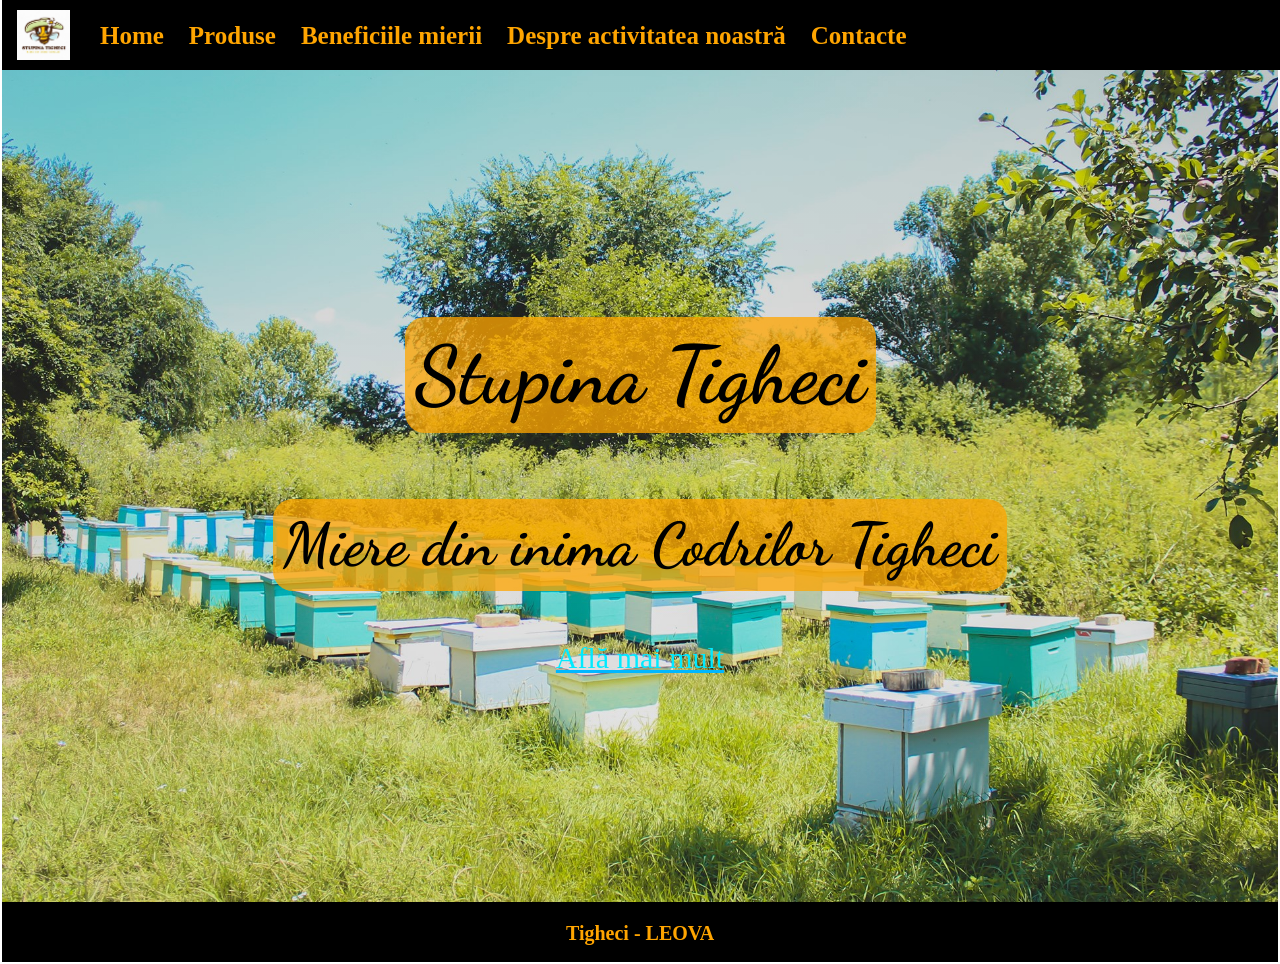
<file: index.html>
<!DOCTYPE html>
<html>

<head>
    <meta charset="UTF-8">
    <meta name="viewport" content="width=device-width, initial-scale=1.0">
    <link rel="stylesheet" href="css/style.css">
    <link rel="stylesheet" href="https://cdnjs.cloudflare.com/ajax/libs/font-awesome/6.1.1/css/all.min.css" />
    <link rel="icon" href="images/albina.png">
    <script src="js/script.js"></script>

    <title>Stupina Tigheci</title>

</head>

<body>
    <header>
        <img class="logo" src="images/logou.jpg">
    
        <navbar>
            <a href="index.html"><b>Home</b></a>
            <a href="pages/produse.html"><b>Produse</b></a>
            <a href="pages/beneficiile mierii.html"><b>Beneficiile mierii</b></a>
            <a href="pages/despre activitatea noastră.html"><b>Despre activitatea noastră</b></a>
            <a href="pages/contacte.html"><b>Contacte</b></a>
        </navbar>

        <i id="hamburger" onclick="mobileMenu()" class="fa-solid fa-bars"></i>
    </header>

    <main>

        <section id="index">
            
            <div class="index-info">
                <h1>Stupina Tigheci</h1>
                <h2>Miere din inima Codrilor Tigheci</h2>

                <br/>
            
                <a href="pages/produse.html" class="link-index">Află mai mult</a>
            </div>
        </section>
    </main>

    <footer>
        <span><b>Tigheci - LEOVA</b></span>
    </footer>
</body>

</html>
</file>
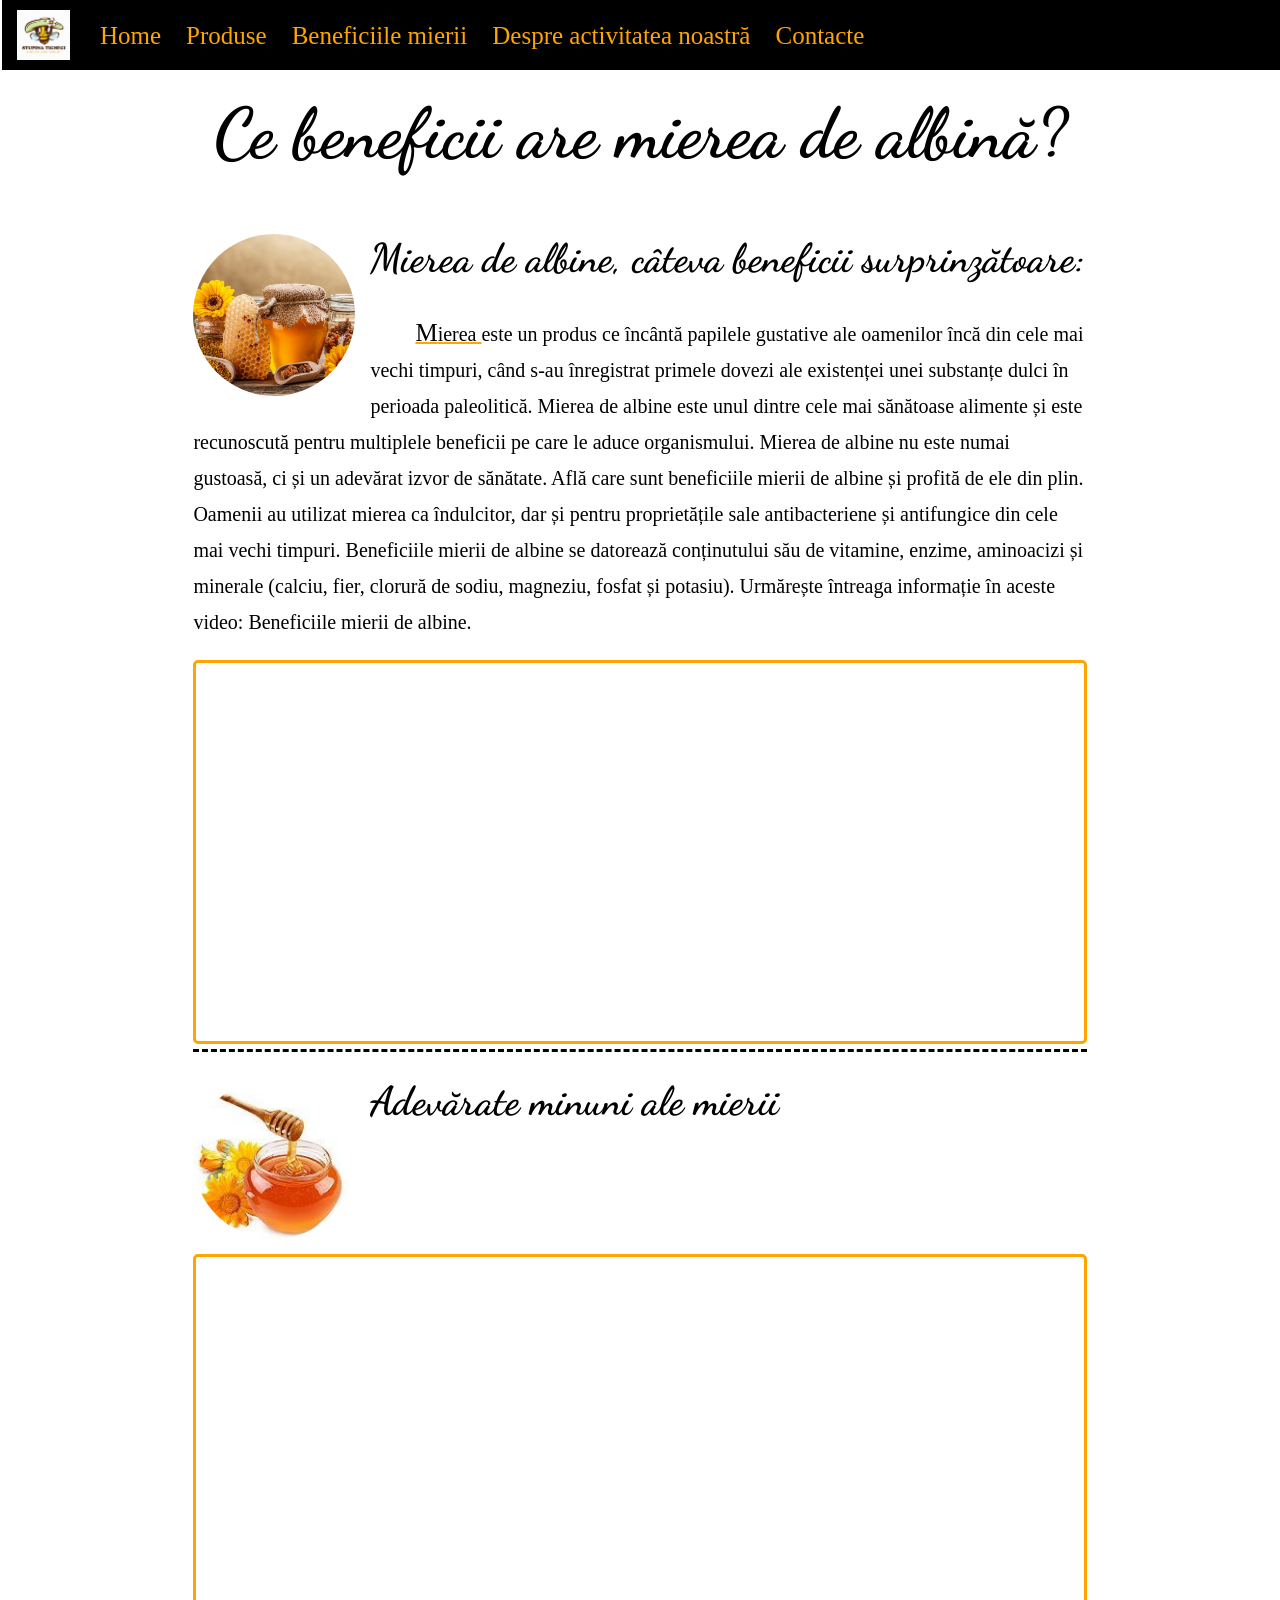
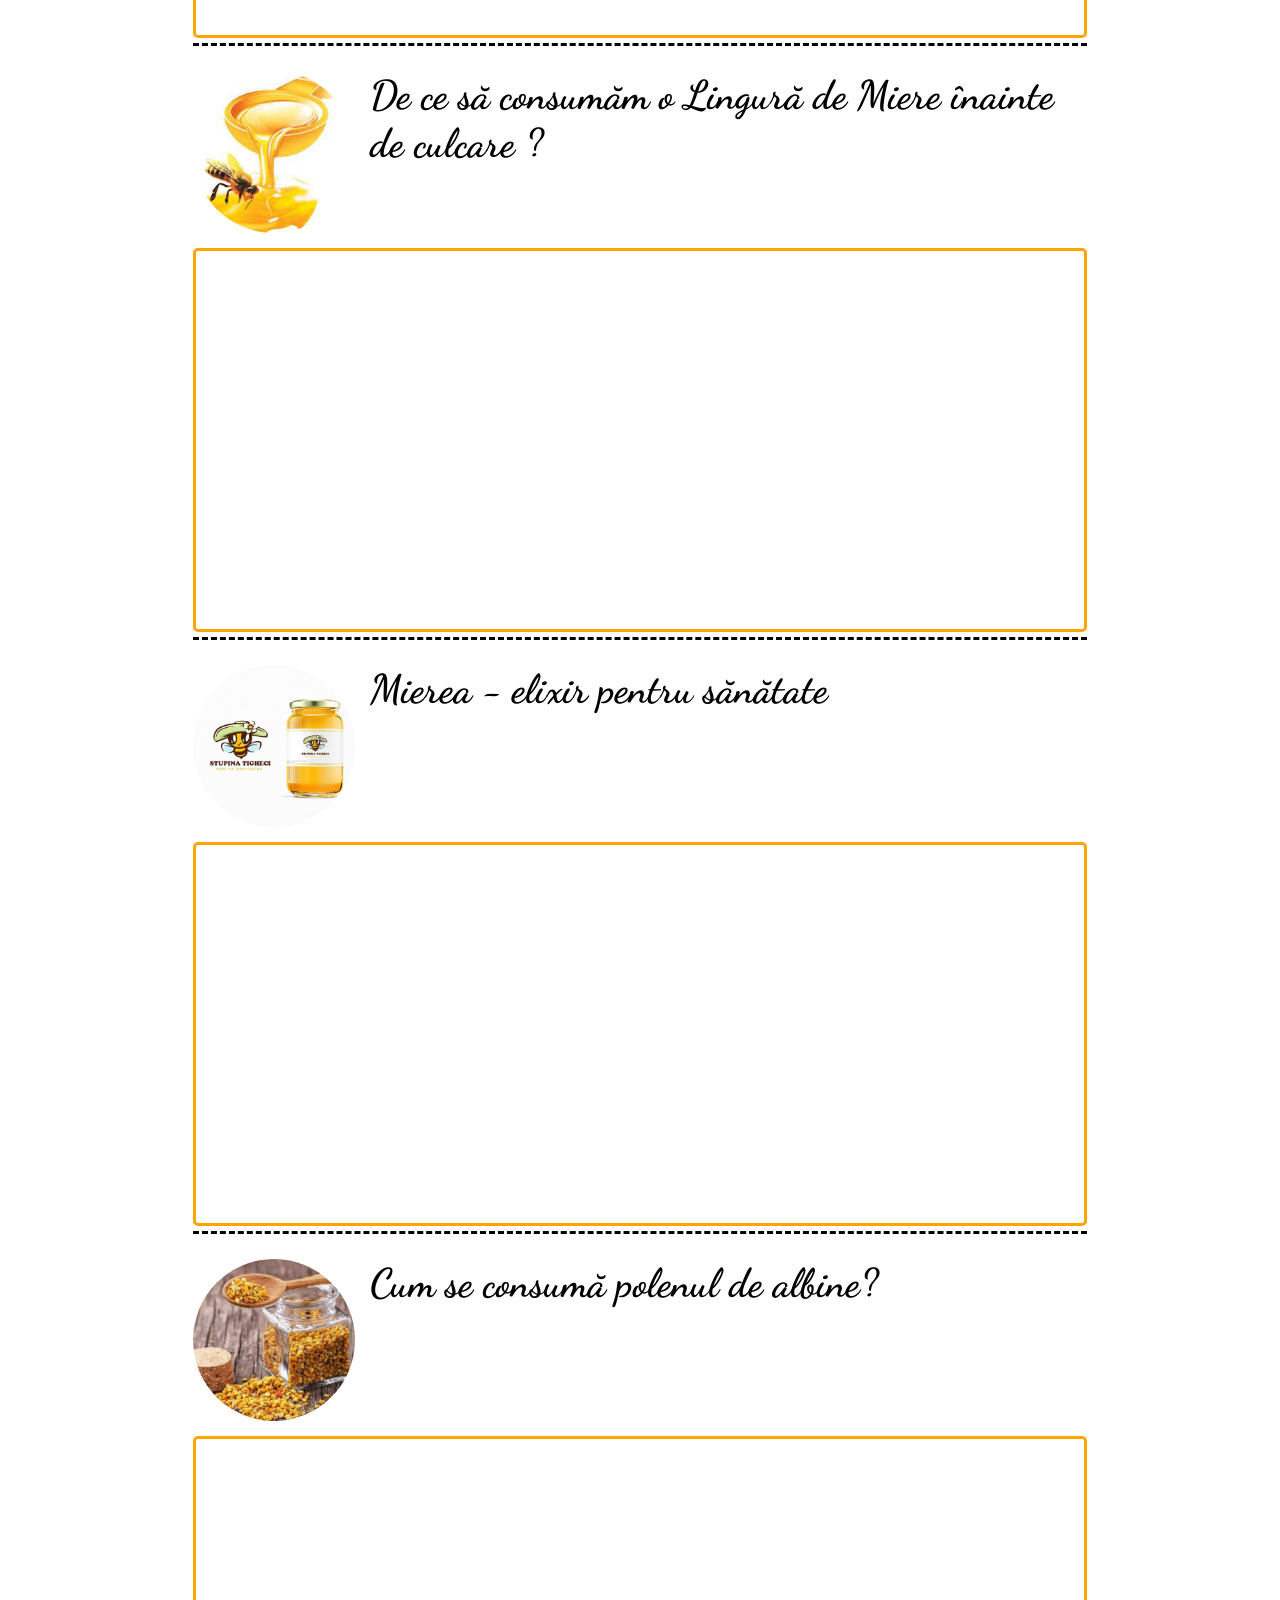
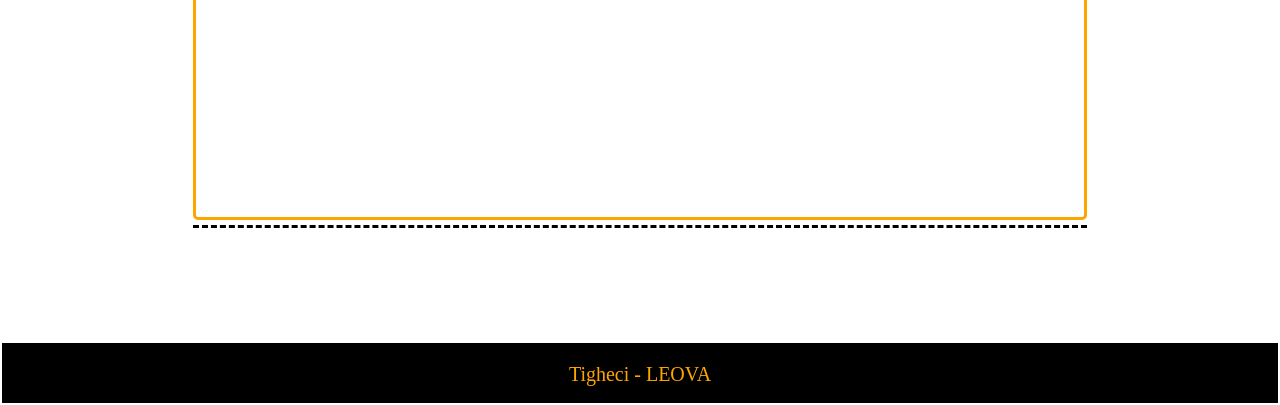
<file: pages/beneficiile mierii.html>
<!DOCTYPE html>
<html>

<head>
    <meta charset="UTF-8">
    <meta name="viewport" content="width=device-width, initial-scale=1.0">
    <link rel="stylesheet" href="../css/style.css">
    <link rel="stylesheet" href="https://cdnjs.cloudflare.com/ajax/libs/font-awesome/6.1.1/css/all.min.css" />
    <link rel="icon" href="../images/albina.png">
    <script src="../js/script.js"></script>

    <title>Beneficiile mierii</title>

</head>

<body>
    <header>
        <img class="logo" src="../images/logou.jpg">
        <navbar>
            <a href="../index.html">Home</a>
            <a href="produse.html">Produse</a>
            <a href="beneficiile mierii.html">Beneficiile mierii</a>
            <a href="despre activitatea noastră.html">Despre activitatea noastră</a>
            <a href="contacte.html">Contacte</a>
        </navbar>
        <i id="hamburger" onclick="mobileMenu()" class="fa-solid fa-bars"></i>
    </header>

    <main>

        <section>
            <h1 class="centered">Ce beneficii are mierea de albină?</h1>
            <div class="loc">
                <img src="../images/miere1.jpg">
                <h2>Mierea de albine, câteva beneficii surprinzătoare:</h2>
                <p>
                    <span class="decor"> Mierea </span> este un produs ce încântă papilele gustative ale oamenilor încă
                    din cele mai vechi timpuri, când s-au înregistrat primele dovezi ale existenței unei substanțe dulci
                    în perioada paleolitică.
                    Mierea de albine este unul dintre cele mai sănătoase alimente și este recunoscută pentru multiplele
                    beneficii pe care le aduce organismului. Mierea de albine nu este numai gustoasă, ci și un adevărat
                    izvor de sănătate. Află care sunt beneficiile mierii de albine și profită de ele din plin. Oamenii
                    au utilizat mierea ca îndulcitor, dar și pentru proprietățile sale antibacteriene și antifungice din
                    cele mai vechi timpuri. Beneficiile mierii de albine se datorează conținutului său de vitamine,
                    enzime, aminoacizi și minerale (calciu, fier, clorură de sodiu, magneziu, fosfat și potasiu).
                    Urmărește întreaga informație în aceste video: Beneficiile mierii de albine. 
                </p>
                <iframe class="vframe" src=" https://www.youtube.com/embed/750X89mP4oM" title="YouTube video player"
                    frameborder="0"
                    allow="accelerometer; autoplay; clipboard-write; encrypted-media; gyroscope; picture-in-picture"
                    allowfullscreen></iframe>


            </div>

            <div class="loc">
                <img src="../images/miere_albine.jpg">
                <h2>Adevărate minuni ale mierii</h2>
                <iframe class="vframe" src="https://www.youtube.com/embed/fO47u6Yc_ug" title="YouTube video player"
                    frameborder="0"
                    allow="accelerometer; autoplay; clipboard-write; encrypted-media; gyroscope; picture-in-picture"
                    allowfullscreen></iframe>

            </div>

            <div class="loc">
                <img src="../images/miere10.jpg">
                <h2>De ce să consumăm o Lingură de Miere înainte de culcare ?</h2>

                <iframe class="vframe" src="https://www.youtube.com/embed/p_sITR6gfC8" title="YouTube video player"
                    frameborder="0"
                    allow="accelerometer; autoplay; clipboard-write; encrypted-media; gyroscope; picture-in-picture; web-share"
                    allowfullscreen></iframe>
            </div>
            <div class="loc">
                <img src="../images/image9.jpg">
                <h2>Mierea - elixir pentru sănătate</h2>

                <iframe class="vframe" src="https://www.youtube.com/embed/H-oPYA-GSqk" title="YouTube video player"
                    frameborder="0"
                    allow="accelerometer; autoplay; clipboard-write; encrypted-media; gyroscope; picture-in-picture; web-share"
                    allowfullscreen></iframe>
            </div>

            <div class="loc">
                <img src="../images/polen.jpg">
                <h2>Cum se consumă polenul de albine?</h2>

                <iframe class="vframe" src="https://www.youtube.com/embed/d_t0kP0grKU" title="YouTube video player"
                    frameborder="0"
                    allow="accelerometer; autoplay; clipboard-write; encrypted-media; gyroscope; picture-in-picture; web-share"
                    allowfullscreen></iframe>
            </div>
        </section>
    </main>

    <footer>
        <span>Tigheci - LEOVA</span>
    </footer>
</body>

</html>
</file>
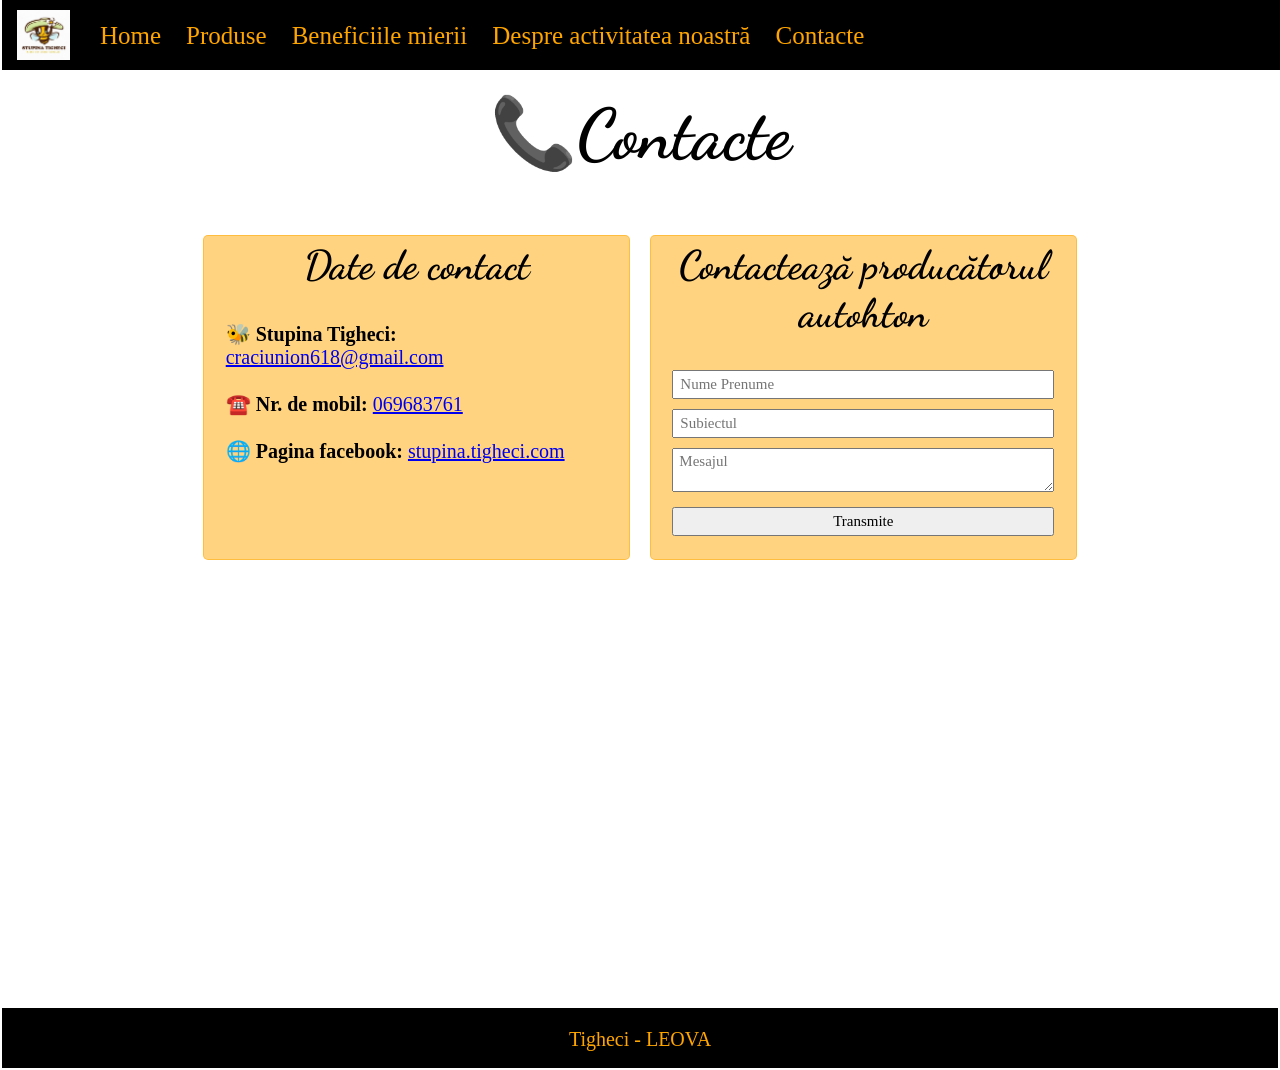
<file: pages/contacte.html>
<!DOCTYPE html>
<html>

<head>
    <meta charset="UTF-8">
    <meta name="viewport" content="width=device-width, initial-scale=1.0">
    <link rel="stylesheet" href="../css/style.css">
    <link rel="stylesheet" href="https://cdnjs.cloudflare.com/ajax/libs/font-awesome/6.1.1/css/all.min.css" />
    <link rel="icon" href="../images/albina.png">
    <script src="../js/script.js"></script>

    <title>Contacte</title>

</head>

<body>
    <header>
        <img class="logo" src="../images/logou.jpg">
        <navbar>
            <a href="../index.html">Home</a>
            <a href="produse.html">Produse</a>
            <a href="beneficiile mierii.html">Beneficiile mierii</a>
            <a href="despre activitatea noastră.html">Despre activitatea noastră</a>
            <a href="contacte.html">Contacte</a>
        </navbar>
        <i id="hamburger" onclick="mobileMenu()" class="fa-solid fa-bars"></i>
    </header>

    <main>

        <section>
            <h1 class="centered">📞Contacte</h1>

            <div class="row">
                <div class="col-50">

                    <div class="contacte">
                        <h2 class="centered">Date de contact</h2>
                        <b>🐝 Stupina Tigheci:</b>
                        <a href="craciunion618@gmail.com">craciunion618@gmail.com</a>
                        <br /><br />

                        <b>☎️ Nr. de mobil:</b>
                        <a href="tel:069683761">069683761</a>
                        <br /><br />

                        <b>🌐 Pagina facebook:</b>
                        <a target="_blank" href="https://www.facebook.com/profile.php?id=100023594859431">stupina.tigheci.com</a>
                        <br /><br />

    
                    </div>

                </div>
                <div class="col-50">
                <form class="cform">
                    <h2 class="centered">Contactează producătorul autohton</h2> 

                    <input type="text" placeholder="Nume Prenume">
                    <input type="text" placeholder="Subiectul">
                    <textarea role="5" placeholder="Mesajul"></textarea>
                    <input type="submit" value="Transmite">

                </form>
                </div>

            </div>


            <br />

            <iframe class="harta"
                src="https://www.google.com/maps/embed?pb=!1m18!1m12!1m3!1d2752.0527773674885!2d28.369853515463507!3d46.38817827912281!2m3!1f0!2f0!3f0!3m2!1i1024!2i768!4f13.1!3m3!1m2!1s0x40c9e2a2b423a7ab%3A0x632a719cf44e1939!2sPrim%C4%83ria%20Tigheci!5e0!3m2!1sru!2s!4v1659260701381!5m2!1sru!2s"
                style="border:0;" allowfullscreen="" loading="lazy"
                referrerpolicy="no-referrer-when-downgrade"></iframe>
        </section>
    </main>

    <footer>
        <span>Tigheci - LEOVA</span>
    </footer>
</body>

</html>
</file>
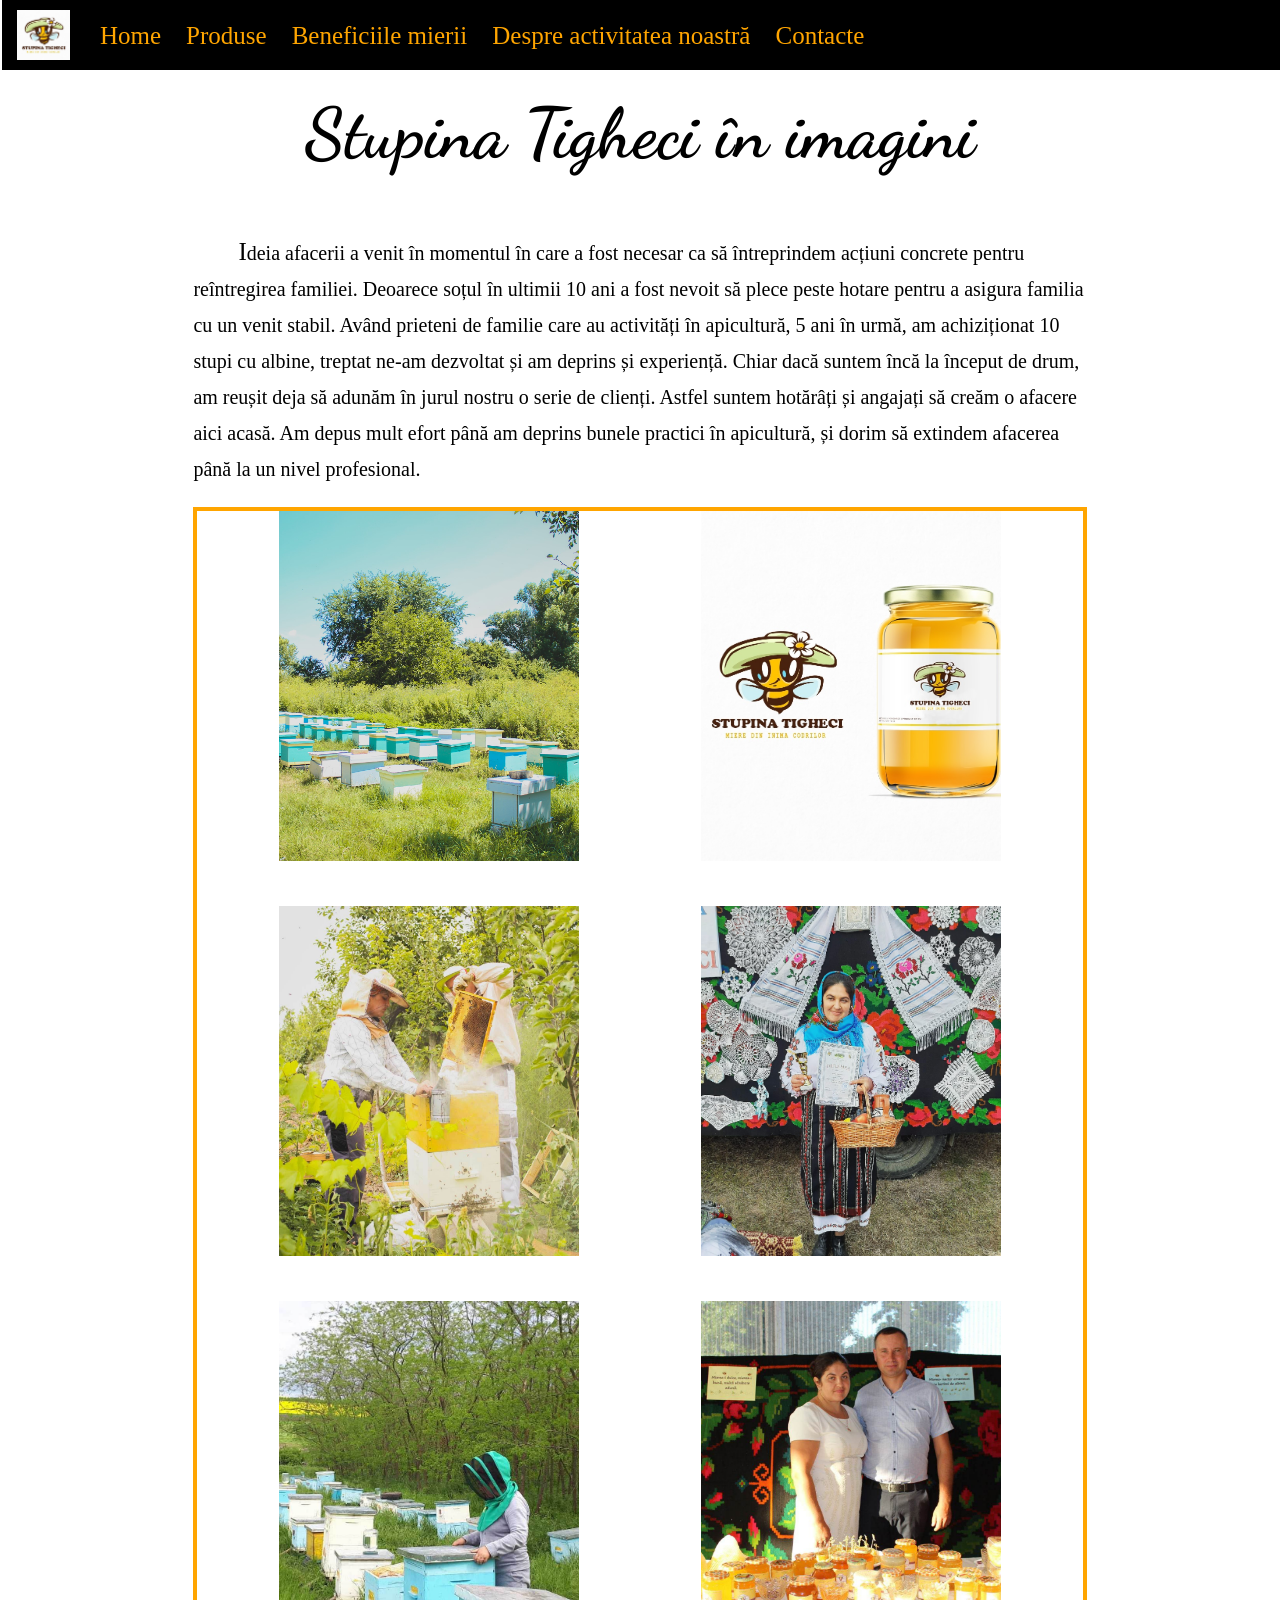
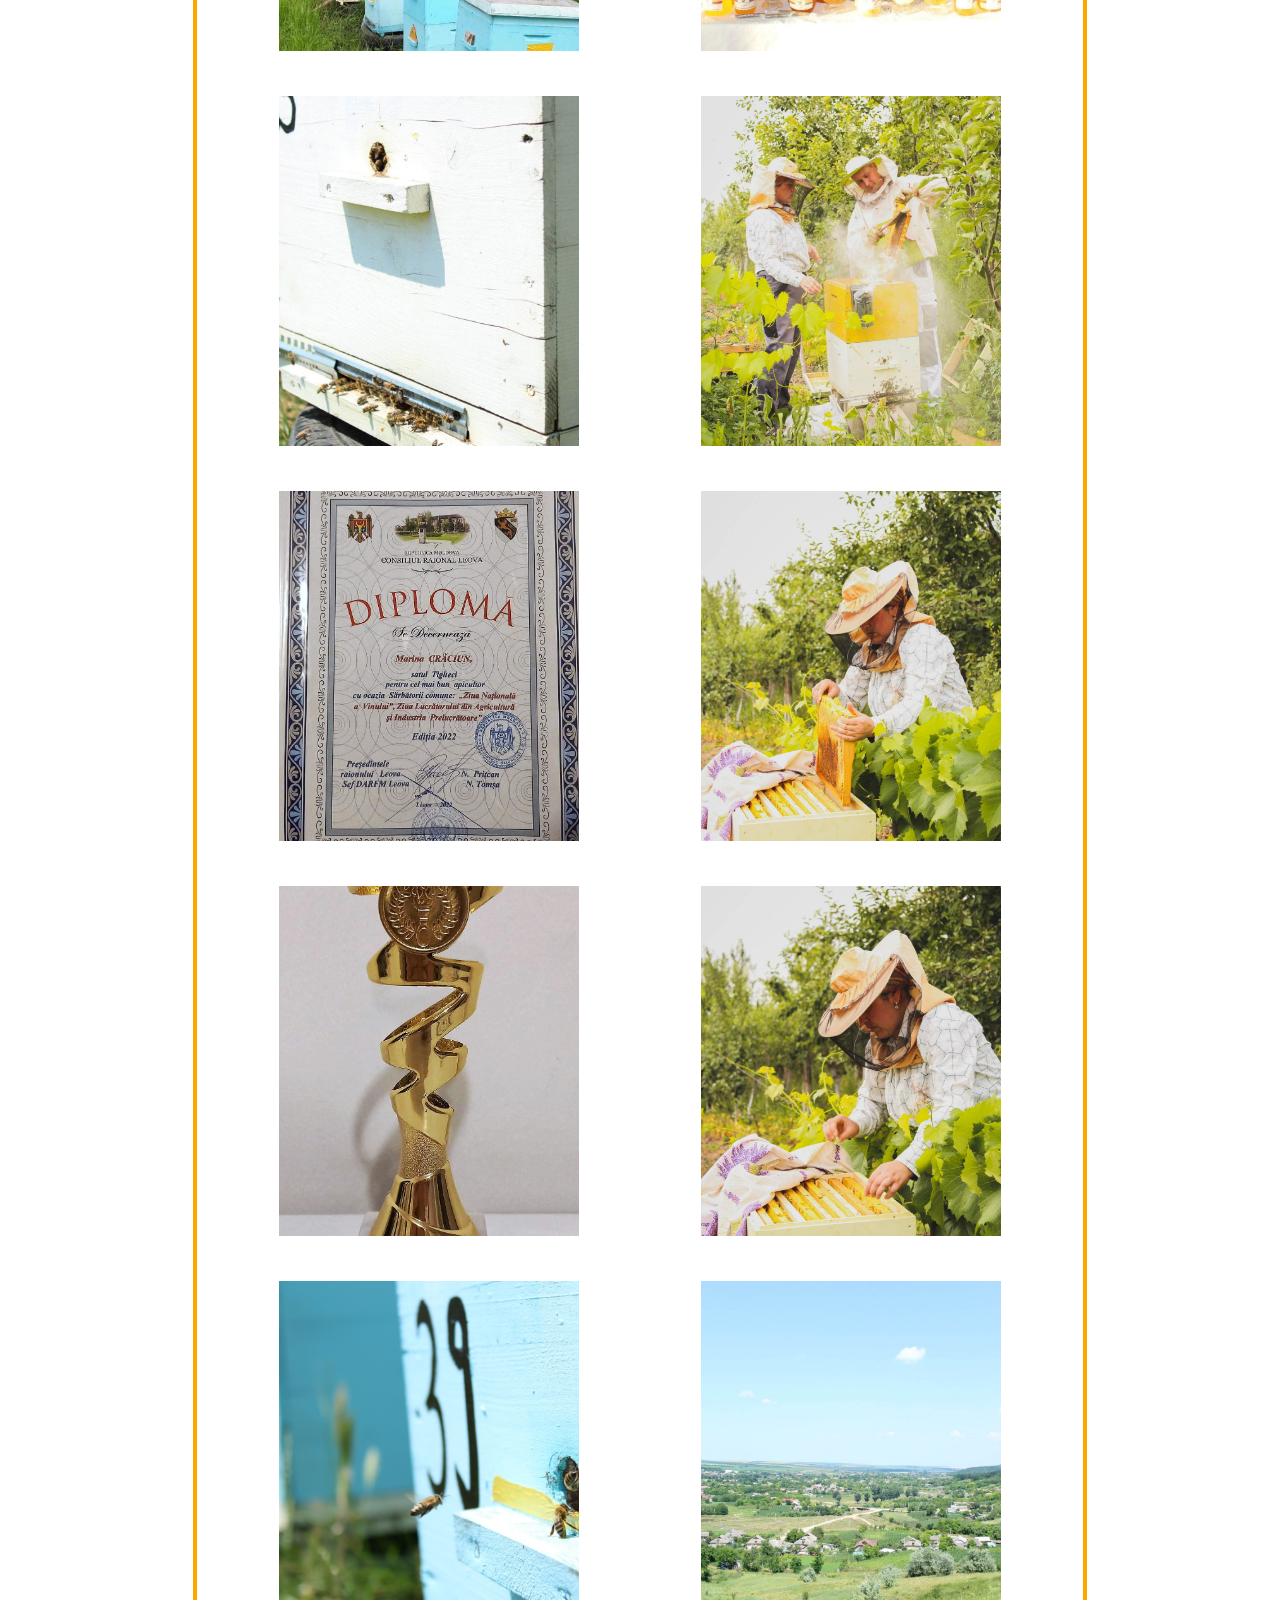
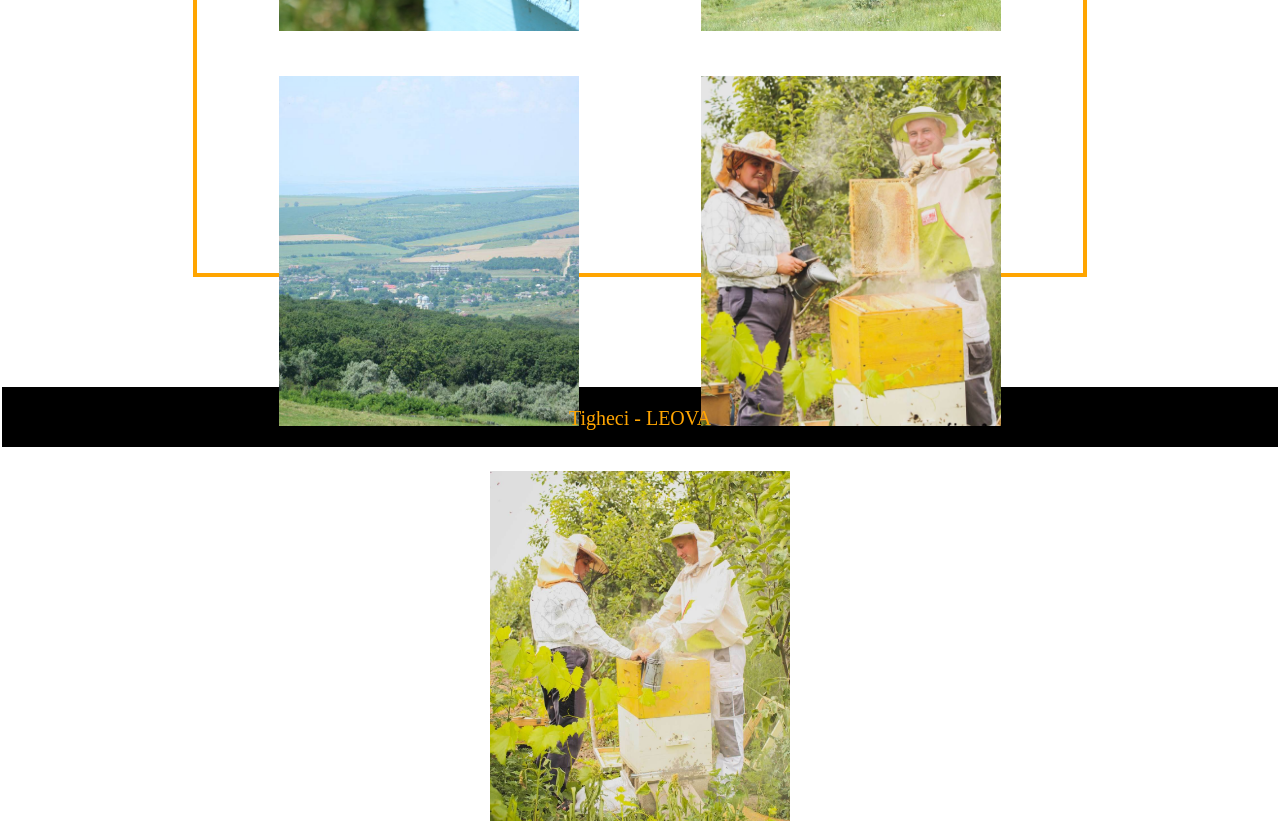
<file: pages/despre activitatea noastră.html>
<!DOCTYPE html>
<html>

<head>
    <meta charset="UTF-8">
    <meta name="viewport" content="width=device-width, initial-scale=1.0">
    <link rel="stylesheet" href="../css/style.css">
    <link rel="stylesheet" href="https://cdnjs.cloudflare.com/ajax/libs/font-awesome/6.1.1/css/all.min.css" />
    <link rel="icon" href="../images/albina.png">
    <script src="../js/script.js"></script>

    <title>Despre activitatea noastră</title>

</head>

<body>
    <header>
        <img class="logo" src="../images/logou.jpg">
        <navbar>
            <a href="../index.html">Home</a>
            <a href="produse.html">Produse</a>
            <a href="beneficiile mierii.html">Beneficiile mierii</a>
            <a href="despre activitatea noastră.html">Despre activitatea noastră</a>
            <a href="contacte.html">Contacte</a>
        </navbar>
        <i id="hamburger" onclick="mobileMenu()" class="fa-solid fa-bars"></i>
    </header>

    </div>
    <main>

        <section>
            <h1 class="centered">Stupina Tigheci în imagini</h1>
            <p>
                Ideia afacerii a venit în momentul în care a fost necesar ca să întreprindem acțiuni concrete pentru
                reîntregirea familiei. Deoarece soțul în ultimii 10 ani a fost nevoit să plece peste hotare pentru a
                asigura familia cu un venit stabil. Având prieteni de familie care au activități în apicultură, 5 ani în urmă, am
                achiziționat 10 stupi cu albine, treptat ne-am dezvoltat și am deprins și experiență. Chiar dacă suntem
                încă la început de drum, am reușit deja să adunăm în jurul nostru o serie de clienți. Astfel suntem
                hotărâți și angajați să creăm o afacere aici acasă. Am depus mult efort până am deprins bunele practici
                în apicultură, și dorim să extindem afacerea până la un nivel profesional.
            </p>
            <div class="activitate">
                <a target="_blank" href="../images/image8.jpg">
                    <img src="../images/image8.jpg">
                </a>

                <a target="_blank" href="../images/image9.jpg">
                    <img src="../images/image9.jpg">
                </a>

                <a target="_blank" href="../images/activ6.jpg">
                    <img src="../images/activ6.jpg">
                </a>

                <a target="_blank" href="../images/image4.jpg">
                    <img src="../images/image4.jpg">
                </a>

                <a target="_blank" href="../images/activ10.jpg">
                    <img src="../images/activ10.jpg">
                </a>

                <a target="_blank" href="../images/activ11.jpg">
                    <img src="../images/activ11.jpg">
                </a>

                <a target="_blank" href="../images/activ13.jpg">
                    <img src="../images/activ13.jpg">
                </a>
                
                <a target="_blank" href="../images/activ7.jpg">
                    <img src="../images/activ7.jpg">
                </a>

                <a target="_blank" href="../images/image5.jpg">
                    <img src="../images/image5.jpg">
                </a>

                <a target="_blank" href="../images/activ8.jpg">
                    <img src="../images/activ8.jpg">
                </a>

                <a target="_blank" href="../images/image6.jpg">
                    <img src="../images/image6.jpg">
                </a>

                <a target="_blank" href="../images/activ9.jpg">
                    <img src="../images/activ9.jpg">
                </a>

                <a target="_blank" href="../images/stup39.jpg">
                    <img src="../images/stup39.jpg">
                </a>

                <a target="_blank" href="../images/activ1.jpg">
                    <img src="../images/activ1.jpg">
                </a>

                <a target="_blank" href="../images/activ2.jpg">
                    <img src="../images/activ2.jpg">
                </a>

                <a target="_blank" href="../images/activ3.jpg">
                    <img src="../images/activ3.jpg">
                </a>

                <a target="_blank" href="../images/activ5.jpg">
                    <img src="../images/activ5.jpg">
                </a>

            </div>
    
        </section>
    </main>

    <footer>
        <span>Tigheci - LEOVA</span>
    </footer>
</body>

</html>
</file>
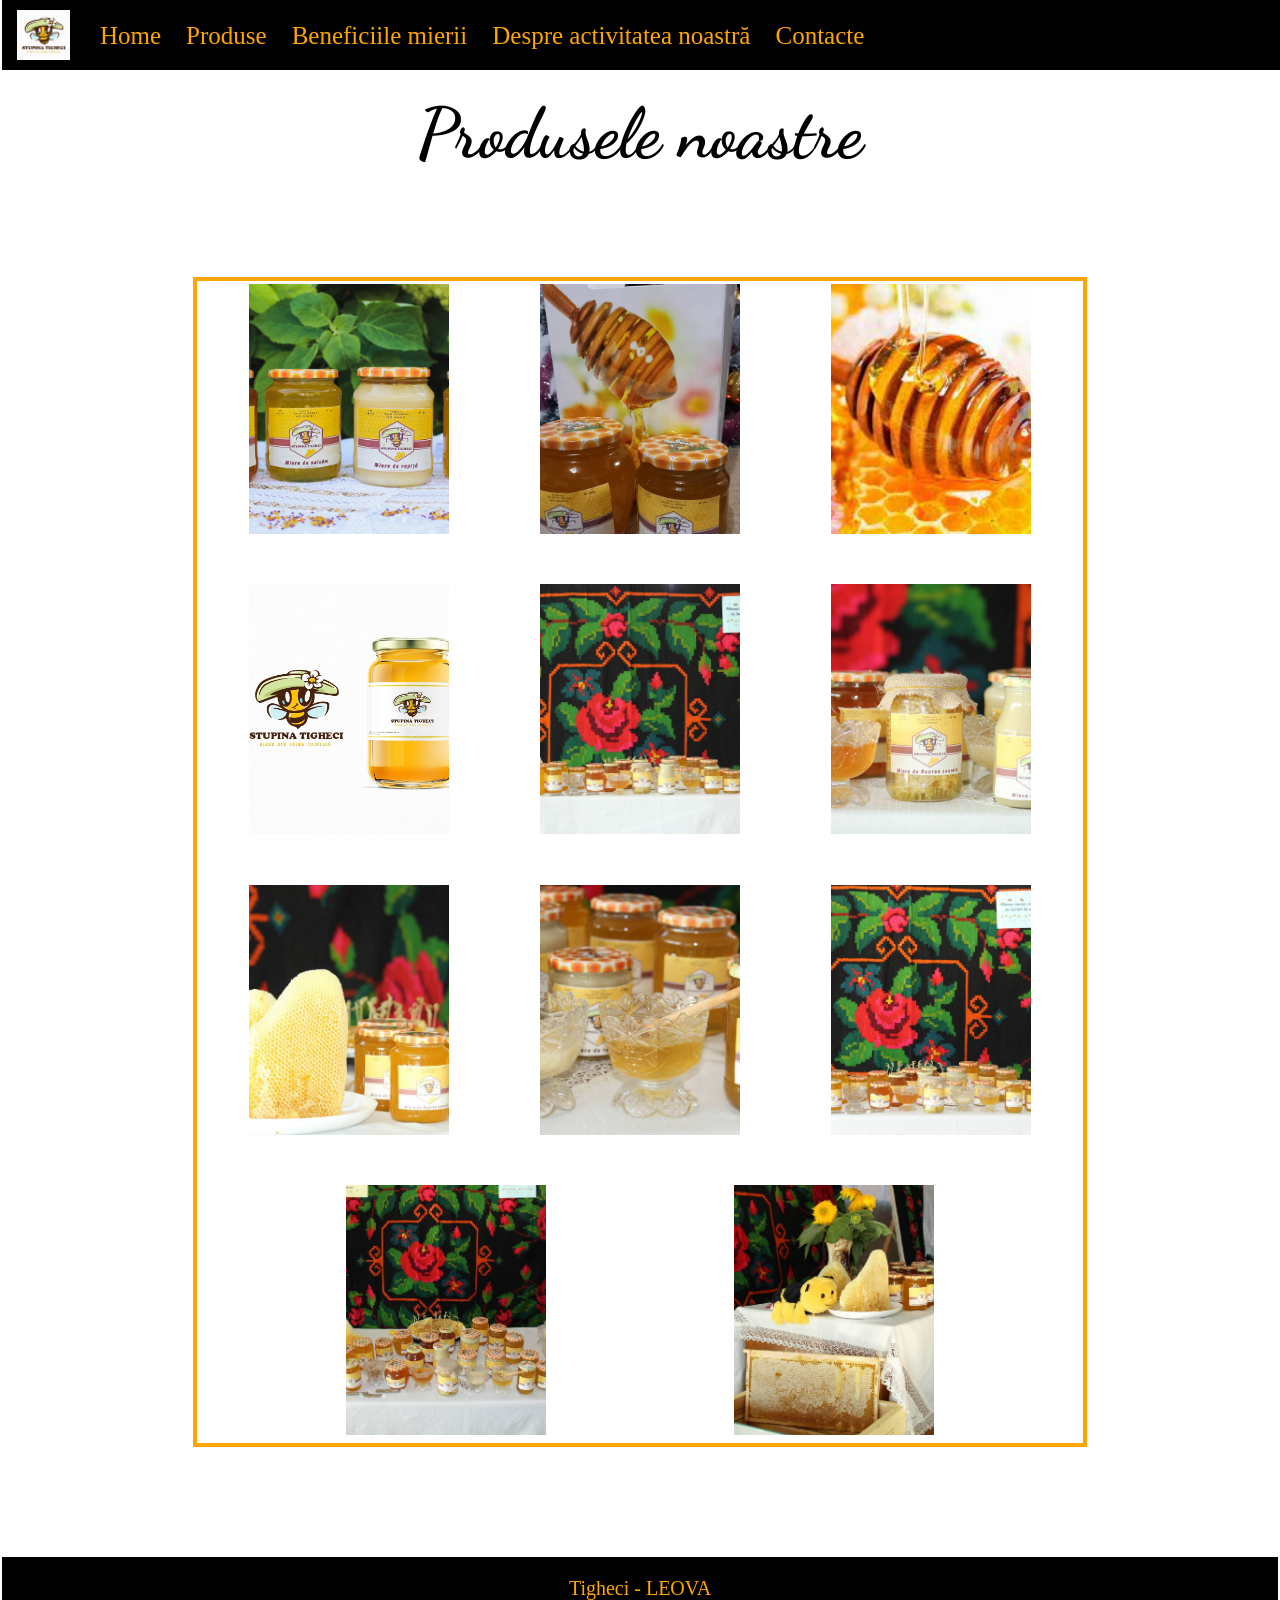
<file: pages/produse.html>
<!DOCTYPE html>
<html>

<head>
    <meta charset="UTF-8">
    <meta name="viewport" content="width=device-width, initial-scale=1.0">
    <link rel="stylesheet" href="../css/style.css">
    <link rel="stylesheet" href="https://cdnjs.cloudflare.com/ajax/libs/font-awesome/6.1.1/css/all.min.css" />
    <link rel="icon" href="../images/albina.png">
    <script src="../js/script.js"></script>

    <title>Produse</title>

</head>

<body>
    <header>
        <img class="logo" src="../images/logou.jpg">
        <navbar>
            <a href="../index.html">Home</a>
            <a href="produse.html">Produse</a>
            <a href="beneficiile mierii.html">Beneficiile mierii</a>
            <a href="despre activitatea noastră.html">Despre activitatea noastră</a>
            <a href="contacte.html">Contacte</a>
        </navbar>

        <i id="hamburger" onclick="mobileMenu()" class="fa-solid fa-bars"></i>
        
    </header>

    <main>

        <section>
            <h1 class="centered"><b>Produsele noastre</b></h1>

            <br/>
            <div class="produse">
                <a target="_blank" href="../images/image3.jpg">
                    <img src="../images/image3.jpg">
                </a>

                <a target="_blank" href="../images/image7.jpg">
                    <img src="../images/image7.jpg">
                </a>

                <a target="_blank" href="../images/miere13.jpg">
                    <img src="../images/miere13.jpg">
                </a>

                <a target="_blank" href="../images/image9.jpg">
                    <img src="../images/image9.jpg">
                </a>

                <a target="_blank" href="../images/produs1.jpg">
                    <img src="../images/produs1.jpg">
                </a>

                <a target="_blank" href="../images/produs2.jpg">
                    <img src="../images/produs2.jpg">
                </a>

                <a target="_blank" href="../images/produs3.jpg">
                    <img src="../images/produs3.jpg">
                </a>

                <a target="_blank" href="../images/produs4.jpg">
                    <img src="../images/produs4.jpg">
                </a>

                <a target="_blank" href="../images/produs5.jpg">
                    <img src="../images/produs5.jpg">
                </a>

                <a target="_blank" href="../images/produs6.jpg">
                    <img src="../images/produs6.jpg">
                </a>

                <a target="_blank" href="../images/produs7.jpg">
                    <img src="../images/produs7.jpg">
                </a>
            </div>
            
        </section>
    </main>

    <footer>
        <span>Tigheci - LEOVA</span>
    </footer>
</body>

</html>
</file>
<file: css/style.css>
@import url('https://fonts.googleapis.com/css2?family=Dancing+Script&family=Ibarra+Real+Nova&display=swap');

* { 
    box-sizing: border-box;
} 


body  { 
    margin: 2px;
    font-family: 'Noto Serif', serif;
    font-size: 20px;
}


main  { 
    min-height: 100vh;
}


header  { 
    background: black; 
    position: fixed;  
    width: 100%;
    top: 0px;
    padding: 10px 15px 5px 15px;
}


navbar { 
    margin-left: 5px;
    margin-bottom: 10px;
    display: inline-block;
    overflow: auto;
} 


navbar a { 
    color: orange;
    text-decoration: none;
    margin-left: 20px;
    font-size: 25px;
}


navbar a:hover { 
    color:white;
    text-decoration: underline 3px;
} 


footer  { 
min-height: 60px;
background: black;
text-align: center;
color: orange;
padding-top: 20px;
}


p { 
    line-height: 180%;
    text-indent: 45px;
} 

p::first-letter { 
  font-size: 25px;
} 


li  {
    margin-top: 20px;
    padding-left: 20px;
    list-style-image: linear-gradient(orange, orange);
 }


h1, h2, h3 { 
    margin-top: 0px;
    font-family: 'Dancing Script', cursive;
} 


h1 {
    font-size: 350%;
 } 


 h2 { 
    font-size: 200%;
 } 


section  {
    padding: 90px 15%;
 }


.logo  {
height: 50px;
}


#index {
    background: linear-gradient(#00000009, #00000000), url("../images/image8.jpg");
    background-size: cover;
    min-height: 100vh;
 } 


 .index-info { 
margin-top: 25vh;
text-align: center;
 }


 .index-info h1 {
    font-size: 400%;
    color:rgb(0, 0, 0);
    border: 0px solid rgba(0, 0, 0, 0.702);
    display: inline-block;
    padding: 10px;
    border-radius: 20px;
    background-color: rgba(255, 166, 0, 0.756);
  }

  .index-info h2 {
    font-size: 300%;
    color:rgb(0, 0, 0);
    border: 0px solid rgba(0, 0, 0, 0.702);
    display: inline-block;
    padding: 10px;
    border-radius: 20px;
    background-color: rgba(255, 166, 0, 0.756);
  }


  .link-index { 
    color: #00eaff;
    text-decoration: underline #00b7ff 3px;
    font-size: 30px;
    font-family: 'Noto Serif', serif;
  }


  .link-index:hover { 
    color: orangered;
  }


  .centered  { 
    text-align: center;
  } 

  .vframe  { 
    width: 100%;
    height: 30vw;
    border: 3px solid orange;
    border-radius: 5px;
    box-shadow: box-shadow rgba(0, 0, 0, 0.35) 0px 5px 15px;
  }


  .loc  { 
overflow: auto;
border-bottom: 3px black dashed;
margin-bottom: 25px;
  }


  .loc img  {
    height: 18vh;
    width: 18vh;
    object-fit: cover;
    border-radius: 50%;
    float: left;
    margin-right: 15px;
    margin-bottom: 15px;
   }


   .produse {
    margin-top: 20px;
    height: 130vh;
    border: 4px solid orange;
    margin-bottom: 20px;

    display: flex;
    flex-wrap: wrap;
    flex-direction: row;
    justify-content: space-evenly;
    align-items: center;

    gap: 40px;
   }

   .produse img {
    width: 200px;
    height: 250px;
    object-fit: cover;
    transition: all 2s;
   }

   .produse img:hover  { 
    filter: contrast(135%) drop-shadow(4px 3px 5px black);
    border-radius: 30px;
    transform:translateX(-5px) scale(1.2);
   }

   .activitate {
    margin-top: 20px;
    height: 330vh;
    border: 4px solid orange;
    margin-bottom: 20px;

    display: flex;
    flex-wrap: wrap;
    flex-direction: row;
    justify-content: space-evenly;
    align-items: center;

    gap: 40px;
   }

   .activitate img {
    width: 300px;
    height: 350px;
    object-fit: cover;
    transition: all 2s;
   }

   .activitate img:hover  { 
    filter: contrast(135%) drop-shadow(4px 3px 5px black);
    border-radius: 30px;
    transform:translateX(-5px) scale(1.2);
   }


   .harta  {
    width: 100%;
    height: 35vh;
    border-radius: 50px;
    }


    .row  {
    overflow: auto;
     }

     ::selection {
      background-color: orange;
      }

     
     [class^="col-50"]  {
      float: left;
      padding: 0px 10px;
      }


     .col-50  { 
      width: 50%;
     }


     .contacte, .cform  {
      border: 1px solid rgba(255, 166, 0, 0.497);
      border-radius: 5px;
      background-color: rgba(255, 166, 0, 0.498);
      padding: 5px 5%;
      height: 325px;
      margin-bottom: 15px;
      }


      .cform input, .cform textarea  {
        width: 100%;
        font-size: 15px;
        font-family: inherit;
        margin-bottom: 10px;
        padding: 4px 6px;
       }

       .decor { 
        text-decoration: underline orange;
       } 


       #hamburger  { 
        color: orange;
        font-size: 28px;
        position: absolute;
        right: 22px;
        top: 24px;
        cursor: pointer;
        display: none;
       } 


       @media (max-width: 800px) {

          body  { 
           font-size: 16px;
          } 

 
         section  { 
           padding: 90px 10px;
         } 
 
         .index-info h1  { 
           font-size: 250%;
         } 

         .produse img {
          width: 100px;
          height: 150px;
        }

        .activitate img {
          width: 150px;
          height: 200px;
        }

         .vframe  { 
           height: 55vw;
         } 
 
         [class^="col-"] { 
         width: 100% !important;
         } 
 
        navbar a  { 
         display: none;
        } 
 
        navbar.mobile a  { 
        display: block;
        text-align: center;
        margin-top: 15px;
        } 
 
        navbar  { 
         display: block;
        } 
 
         #hamburger  { 
           display: block;
         } 
       }
</file>
